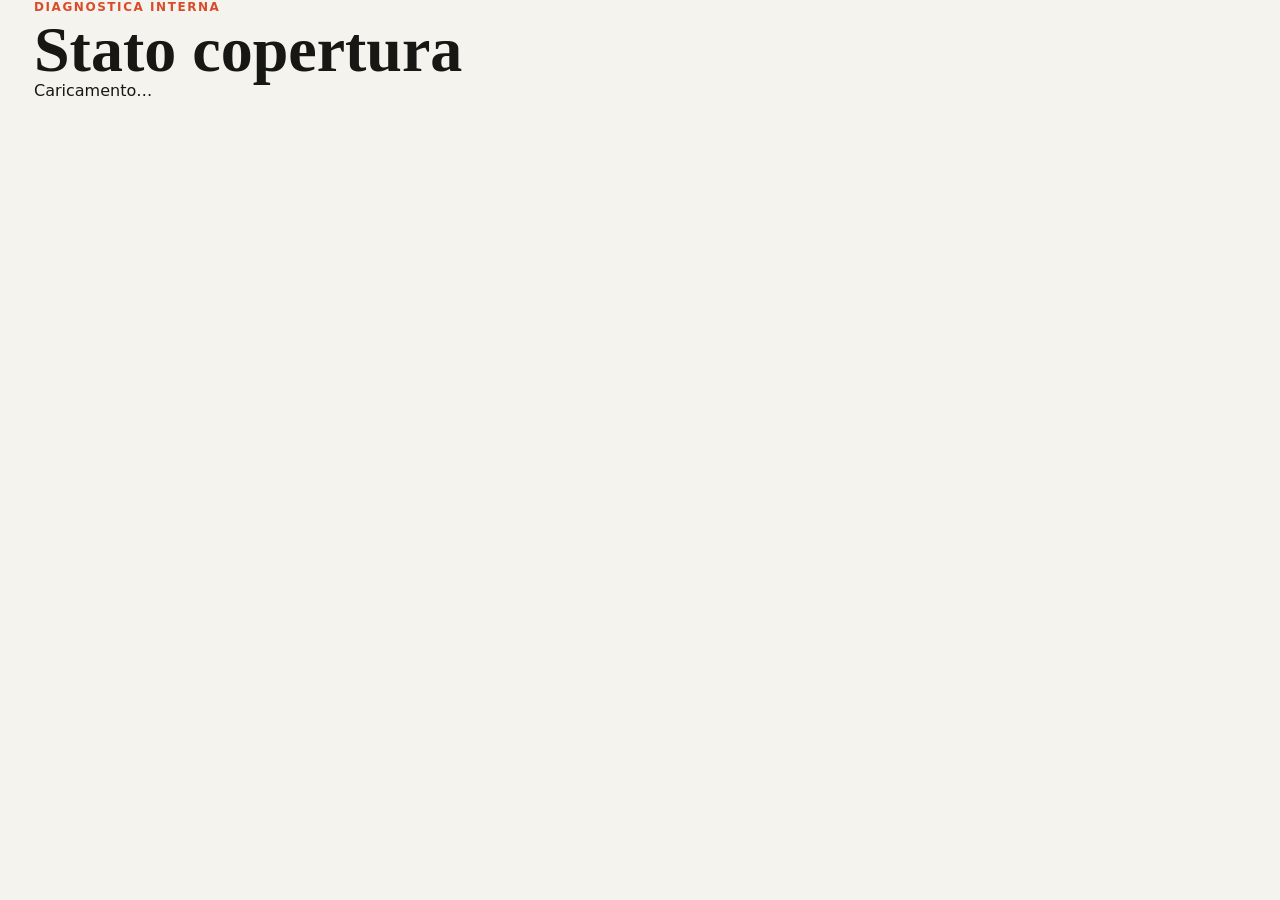
<file: status.html>
<!doctype html><meta charset="utf-8"><meta name="viewport" content="width=device-width,initial-scale=1"><title>Parabiago Oggi · Stato</title><link rel="stylesheet" href="styles.css"><main><p class="eyebrow">DIAGNOSTICA INTERNA</p><h1>Stato copertura</h1><div id="status">Caricamento…</div></main><script>fetch('data/coverage-report.json?t='+Date.now()).then(r=>r.json()).then(d=>status.innerHTML=Object.entries(d.areas).map(([n,a])=>`<section class="panel context-content"><h2>${n}</h2><p><b>${a.totalFutureDateRecords}</b> record · ${a.distinctEventSeries} serie</p><p><b>Località:</b> ${a.representedTowns.join(', ')||'—'}</p><p><b>Fonti senza risultati:</b> ${a.zeroResultSources.join(', ')||'—'}</p><p><b>Fallimenti:</b> ${a.failedSources.join(', ')||'—'}</p><p><b>Avvisi:</b> ${a.warnings.join(' · ')||'nessuno'}</p></section>`).join(''))</script>
</file>
<file: styles.css>
:root {
  --bg: #f5f3ed;
  --paper: #fffef9;
  --ink: #171714;
  --muted: #706e67;
  --line: #ddd9cf;
  --accent: #d94c2b;
  --accent-dark: #ad351b;
  --soft: #efe8dc;
  --radius: 18px;
  --shadow: 0 12px 32px rgba(40, 34, 24, 0.08);
}
*, *::before, *::after { box-sizing: border-box; }
html, body { max-width: 100%; }
body { margin: 0; background: var(--bg); color: var(--ink); font-family: Inter, ui-sans-serif, system-ui, -apple-system, BlinkMacSystemFont, "Segoe UI", sans-serif; }
button, input, select { font: inherit; }
a { color: inherit; }
.site-header { max-width: 1500px; margin: 0 auto; padding: 34px 34px 22px; display: flex; justify-content: space-between; gap: 24px; align-items: flex-end; min-width: 0; }
.site-header > *, .header-actions, .dashboard-grid > *, .panel-heading > *, .event-card > * { min-width: 0; }
.eyebrow, .panel-kicker { margin: 0 0 6px; color: var(--accent); font-size: 12px; font-weight: 800; letter-spacing: .13em; }
h1 { margin: 0; font-family: Georgia, serif; font-size: clamp(38px, 5vw, 68px); line-height: .95; }
.subtitle { margin: 13px 0 0; color: var(--muted); max-width: 680px; }
.header-actions { display: flex; gap: 10px; }
.header-actions label { display:grid; gap:5px; color:var(--muted); font-size:12px; font-weight:800; }
.header-actions select { min-height:44px; border:1px solid var(--line); border-radius:999px; padding:0 12px; background:var(--paper); }
.area-summary { margin:14px 0 0; font-size:13px; font-weight:700; color:var(--accent-dark); }
.quick-cities { display:flex; gap:7px; flex-wrap:wrap; margin-top:10px; }
.quick-chip,.city-chip { border:0; background:var(--soft); color:var(--accent-dark); border-radius:999px; padding:4px 8px; font:inherit; font-size:12px; font-weight:800; cursor:pointer; }
.series-title { margin:2px 0 4px; color:var(--accent-dark); font-size:13px; font-weight:800; }
.series-toggle { margin-top:9px; border:0; padding:0; background:transparent; color:var(--accent-dark); font-weight:800; cursor:pointer; }
.series-dates { display:none; margin:8px 0 0; padding-left:18px; color:var(--muted); font-size:13px; }
.event-card.expanded .series-dates { display:block; }
.all-dates { align-self:end; min-height:44px; display:flex!important; align-items:center; gap:7px; }
.button { border: 0; border-radius: 999px; padding: 11px 17px; background: var(--accent); color: white; font-weight: 750; cursor: pointer; }
.button:hover { background: var(--accent-dark); }
.button.secondary { background: var(--paper); color: var(--ink); border: 1px solid var(--line); }
main { max-width: 1500px; margin: 0 auto; padding: 0 34px 40px; }
.filters { display: grid; grid-template-columns: repeat(6, minmax(0, 1fr)); gap: 12px; margin: 12px 0 18px; }
.search-label { grid-column: span 2; }
.filters label { display: grid; gap: 7px; color: var(--muted); font-size: 12px; font-weight: 700; }
.filters select, .filters input { width: 100%; min-height: 44px; border: 1px solid var(--line); border-radius: 12px; background: var(--paper); padding: 0 12px; color: var(--ink); }
.dashboard-grid { display: grid; grid-template-columns: minmax(360px, .95fr) minmax(430px, 1.15fr) minmax(280px, .65fr); gap: 16px; align-items: start; }
.panel { background: var(--paper); border: 1px solid var(--line); border-radius: var(--radius); box-shadow: var(--shadow); overflow: hidden; }
.panel-heading { min-height: 84px; padding: 20px 22px 16px; border-bottom: 1px solid var(--line); display: flex; align-items: center; justify-content: space-between; gap: 15px; }
.panel-heading h2 { margin: 0; font-family: Georgia, serif; font-size: 25px; }
.text-link { font-size: 13px; color: var(--accent-dark); font-weight: 750; }
#map { height: 660px; }
.calendar-panel, .context-panel { min-height: 745px; }
.event-list { padding: 6px 18px 22px; max-height: 660px; overflow-y: auto; }
.day-group { padding-top: 14px; }
.day-title { position: sticky; top: 0; z-index: 2; margin: 0 0 8px; padding: 9px 2px 8px; background: rgba(255,254,249,.95); backdrop-filter: blur(8px); font-size: 13px; text-transform: uppercase; letter-spacing: .08em; }
.event-card { position:relative; display: grid; grid-template-columns: 62px 1fr; gap: 12px; width: 100%; margin: 0 0 10px; padding: 14px; border: 1px solid var(--line); border-radius: 14px; background: white; text-align: left; }
.event-card.has-link { cursor:pointer; }
.card-link { position:absolute; inset:0; z-index:1; border-radius:inherit; }
.event-card > span { position:relative; z-index:2; pointer-events:none; }
.event-card .city-chip, .event-card .series-toggle { position:relative; z-index:3; }
.card-link:focus-visible { outline:3px solid var(--accent); outline-offset:2px; }
.event-card:hover, .event-card.selected { border-color: var(--accent); transform: translateY(-1px); }
.event-time { font-weight: 850; font-size: 15px; }
.event-card h3 { margin: 0 0 5px; font-size: 16px; overflow-wrap:anywhere; }
.event-meta, .context-content, .trust-box, .panel-heading, .button, a { overflow-wrap:anywhere; }
.event-meta { margin: 0; color: var(--muted); font-size: 13px; line-height: 1.45; }
.tags { display: flex; gap: 6px; flex-wrap: wrap; margin-top: 9px; }
.tag, .badge { display: inline-flex; align-items: center; border-radius: 999px; padding: 4px 8px; background: var(--soft); color: #5f5446; font-size: 11px; font-weight: 800; }
.context-content { padding: 22px; }
.context-content h3 { font-size: 23px; margin: 0 0 7px; font-family: Georgia, serif; }
.context-row { padding: 13px 0; border-bottom: 1px solid var(--line); }
.context-label { display: block; margin-bottom: 4px; color: var(--muted); font-size: 11px; font-weight: 800; text-transform: uppercase; letter-spacing: .08em; }
.context-actions { display: grid; gap: 9px; margin-top: 18px; }
.context-actions a { text-align: center; text-decoration: none; }
.trust-box { margin: 0 18px 18px; padding: 16px; border-radius: 14px; background: var(--soft); font-size: 12px; line-height: 1.5; }
.trust-box p { margin: 6px 0 0; color: var(--muted); }
.empty { padding: 44px 20px; text-align: center; color: var(--muted); }
.mobile-tabs { display: none; }
footer { padding: 24px; text-align: center; color: var(--muted); font-size: 12px; }
.leaflet-popup-content h3 { margin: 0 0 4px; }
@media (max-width: 1120px) {
  .dashboard-grid { grid-template-columns: 1fr 1.15fr; }
  .context-panel { grid-column: 1 / -1; min-height: auto; }
  #map { height: 620px; }
}
@media (max-width: 900px) {
  .site-header { padding: 24px 18px 16px; align-items: flex-start; }
  .header-actions { flex-direction: column; }
  main { padding: 0 14px 28px; }
  .filters { grid-template-columns: 1fr 1fr; }
  .search-label { grid-column: 1 / -1; }
  .mobile-tabs { display: grid; grid-template-columns: repeat(3, 1fr); gap: 6px; margin: 12px 0; padding: 5px; background: var(--soft); border-radius: 13px; }
  .tab { border: 0; border-radius: 9px; padding: 10px; background: transparent; font-weight: 800; color: var(--muted); }
  .tab.active { background: var(--paper); color: var(--ink); box-shadow: 0 3px 12px rgba(0,0,0,.06); }
  .dashboard-grid { display: block; }
  body { overflow-x: hidden; }
  .filters { max-height: none; gap: 9px; }
  .filters label { min-width: 0; }
  .panel { display: block; min-height: auto; overflow: visible; }
  .calendar-panel { order: 1; }
  .map-panel { order: 2; display: none; margin-top: 16px; }
  .map-panel.mobile-map-open { display: block; }
  .context-panel { order: 3; margin-top: 16px; }
  .dashboard-grid { display: flex; flex-direction: column; }
  #map { height: 52vh; min-height: 320px; }
  .event-list { max-height: none; overflow: visible; padding: 6px 12px 22px; }
  .event-card { grid-template-columns: 52px minmax(0,1fr); padding: 12px; overflow-wrap: anywhere; }
  .event-card h3 { font-size: 15px; }
  .panel-heading { min-height: 68px; padding: 15px 14px; }
  h1 { font-size: 43px; }
  .subtitle { font-size: 14px; }
}
@media (max-width: 430px) {
  .site-header { padding: 18px 14px 12px; gap: 12px; flex-direction: column; }
  .header-actions { width: 100%; flex-direction: row; align-items: end; }
  .header-actions label { flex: 1; }
  .header-actions select, .header-actions .button { width:100%; }
  main { padding: 0 10px 24px; }
  .filters { grid-template-columns: 1fr; }
  .search-label { grid-column: auto; }
  .all-dates { align-self:auto; }
  .event-card { grid-template-columns: 44px minmax(0,1fr); gap:8px; }
}
</file>
